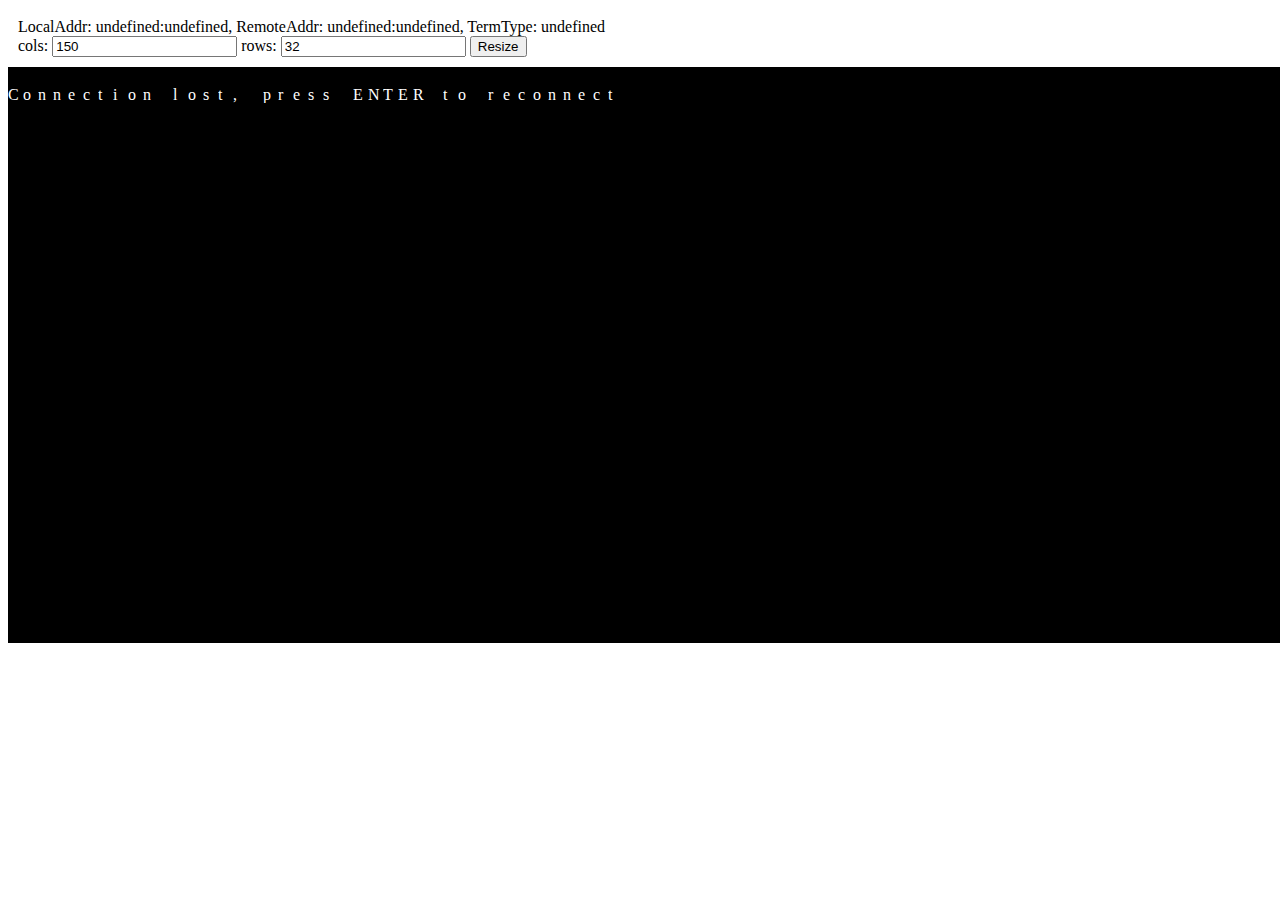
<file: term.html>
<!DOCTYPE html>
<html lang="en">
    <head>
        <meta charset="UTF-8">
        <meta name="viewport" content="width=device-width, initial-scale=1">
        <title>Go lcx Web Terminal</title>
        <link rel="stylesheet" media="all" href="scripts/xterm.css">
    </head>

    <body>
        <div style = "padding: 10px">
            <div id = "title"></div>
            cols: <input id = "cols" value="150"/>
            rows: <input id = "rows" value="32"/>
            <input type="button" value="Resize" onclick="javascript: resizeBtnClicked()"/>
        </div>
        <div id="term" width="100%" height="100%"></div>
        <script type="text/javascript" src="scripts/xterm.js"></script>        
        <script type="text/javascript" src="scripts/term.js"></script>
    </body>
</html>
</file>
<file: scripts/xterm.css>
/**
 * Copyright (c) 2014 The xterm.js authors. All rights reserved.
 * Copyright (c) 2012-2013, Christopher Jeffrey (MIT License)
 * https://github.com/chjj/term.js
 * @license MIT
 *
 * Permission is hereby granted, free of charge, to any person obtaining a copy
 * of this software and associated documentation files (the "Software"), to deal
 * in the Software without restriction, including without limitation the rights
 * to use, copy, modify, merge, publish, distribute, sublicense, and/or sell
 * copies of the Software, and to permit persons to whom the Software is
 * furnished to do so, subject to the following conditions:
 *
 * The above copyright notice and this permission notice shall be included in
 * all copies or substantial portions of the Software.
 *
 * THE SOFTWARE IS PROVIDED "AS IS", WITHOUT WARRANTY OF ANY KIND, EXPRESS OR
 * IMPLIED, INCLUDING BUT NOT LIMITED TO THE WARRANTIES OF MERCHANTABILITY,
 * FITNESS FOR A PARTICULAR PURPOSE AND NONINFRINGEMENT. IN NO EVENT SHALL THE
 * AUTHORS OR COPYRIGHT HOLDERS BE LIABLE FOR ANY CLAIM, DAMAGES OR OTHER
 * LIABILITY, WHETHER IN AN ACTION OF CONTRACT, TORT OR OTHERWISE, ARISING FROM,
 * OUT OF OR IN CONNECTION WITH THE SOFTWARE OR THE USE OR OTHER DEALINGS IN
 * THE SOFTWARE.
 *
 * Originally forked from (with the author's permission):
 *   Fabrice Bellard's javascript vt100 for jslinux:
 *   http://bellard.org/jslinux/
 *   Copyright (c) 2011 Fabrice Bellard
 *   The original design remains. The terminal itself
 *   has been extended to include xterm CSI codes, among
 *   other features.
 */

/**
 *  Default styles for xterm.js
 */

.xterm {
    cursor: text;
    position: relative;
    user-select: none;
    -ms-user-select: none;
    -webkit-user-select: none;
}

.xterm.focus,
.xterm:focus {
    outline: none;
}

.xterm .xterm-helpers {
    position: absolute;
    top: 0;
    /**
     * The z-index of the helpers must be higher than the canvases in order for
     * IMEs to appear on top.
     */
    z-index: 5;
}

.xterm .xterm-helper-textarea {
    padding: 0;
    border: 0;
    margin: 0;
    /* Move textarea out of the screen to the far left, so that the cursor is not visible */
    position: absolute;
    opacity: 0;
    left: -9999em;
    top: 0;
    width: 0;
    height: 0;
    z-index: -5;
    /** Prevent wrapping so the IME appears against the textarea at the correct position */
    white-space: nowrap;
    overflow: hidden;
    resize: none;
}

.xterm .composition-view {
    /* TODO: Composition position got messed up somewhere */
    background: #000;
    color: #FFF;
    display: none;
    position: absolute;
    white-space: nowrap;
    z-index: 1;
}

.xterm .composition-view.active {
    display: block;
}

.xterm .xterm-viewport {
    /* On OS X this is required in order for the scroll bar to appear fully opaque */
    background-color: #000;
    overflow-y: scroll;
    cursor: default;
    position: absolute;
    right: 0;
    left: 0;
    top: 0;
    bottom: 0;
}

.xterm .xterm-screen {
    position: relative;
}

.xterm .xterm-screen canvas {
    position: absolute;
    left: 0;
    top: 0;
}

.xterm .xterm-scroll-area {
    visibility: hidden;
}

.xterm-char-measure-element {
    display: inline-block;
    visibility: hidden;
    position: absolute;
    top: 0;
    left: -9999em;
    line-height: normal;
}

.xterm.enable-mouse-events {
    /* When mouse events are enabled (eg. tmux), revert to the standard pointer cursor */
    cursor: default;
}

.xterm.xterm-cursor-pointer,
.xterm .xterm-cursor-pointer {
    cursor: pointer;
}

.xterm.column-select.focus {
    /* Column selection mode */
    cursor: crosshair;
}

.xterm .xterm-accessibility,
.xterm .xterm-message {
    position: absolute;
    left: 0;
    top: 0;
    bottom: 0;
    right: 0;
    z-index: 10;
    color: transparent;
}

.xterm .live-region {
    position: absolute;
    left: -9999px;
    width: 1px;
    height: 1px;
    overflow: hidden;
}

.xterm-dim {
    opacity: 0.5;
}

.xterm-underline {
    text-decoration: underline;
}

.xterm-strikethrough {
    text-decoration: line-through;
}

.xterm-screen .xterm-decoration-container .xterm-decoration {
	z-index: 6;
	position: absolute;
}

.xterm-decoration-overview-ruler {
    z-index: 7;
    position: absolute;
    top: 0;
    right: 0;
    pointer-events: none;
}

.xterm-decoration-top {
    z-index: 2;
    position: relative;
}
</file>
